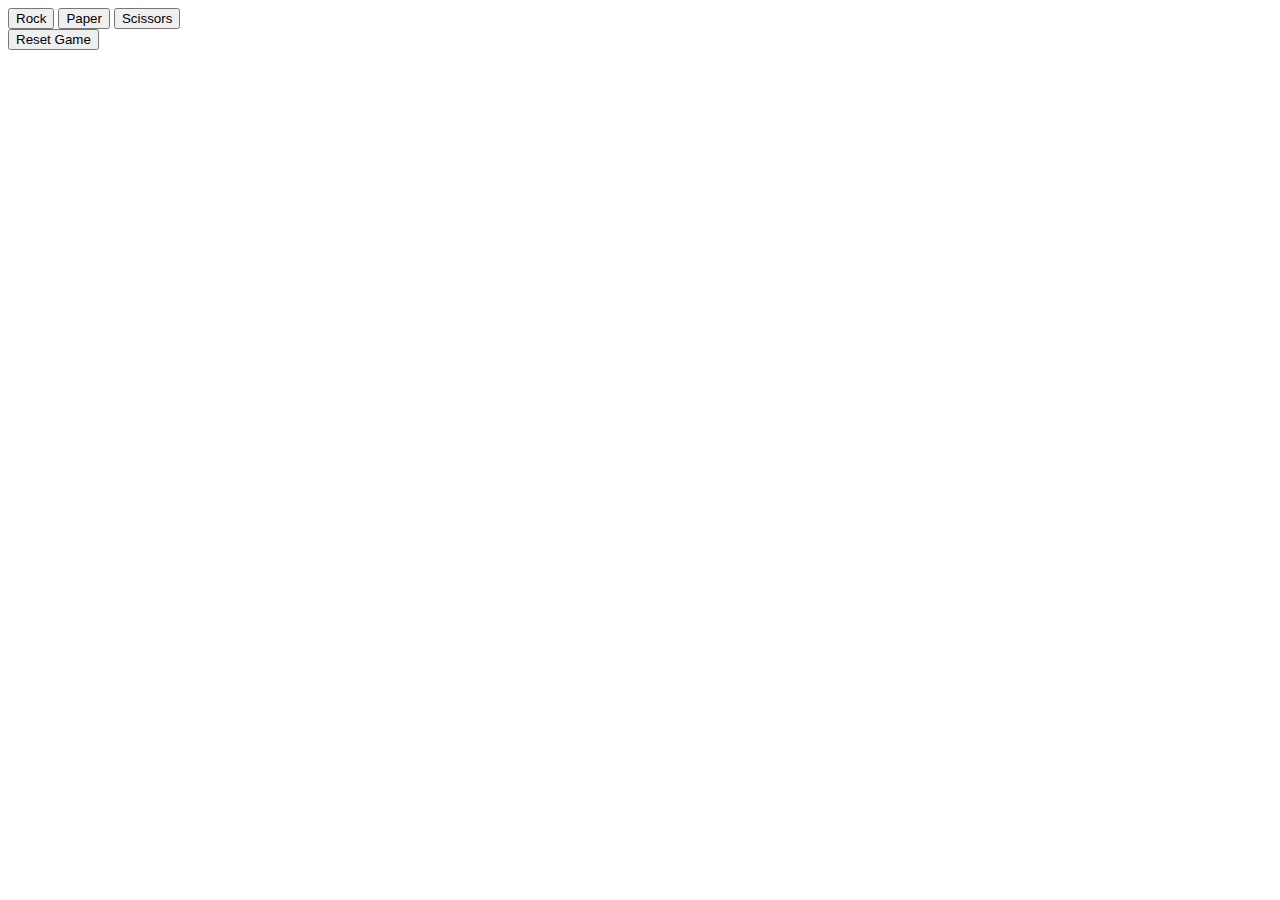
<file: index1.html>
<!DOCTYPE html>
<html lang="en">
  <head>
    <meta charset="UTF-8" />
    <meta name="viewport" content="width=device-width, initial-scale=1.0" />
    <title>Rock Paper Scissors</title>
    <script src="script.js" defer></script>
  </head>
  <body>
    <div>

      <button id="Rock">Rock</button>
      <button id="Paper">Paper</button>
      <button id="Scissors">Scissors</button>

      <div id="results"></div>
      <button id="reset">Reset Game</button>
    </div>
  </body>
</html>
</file>
